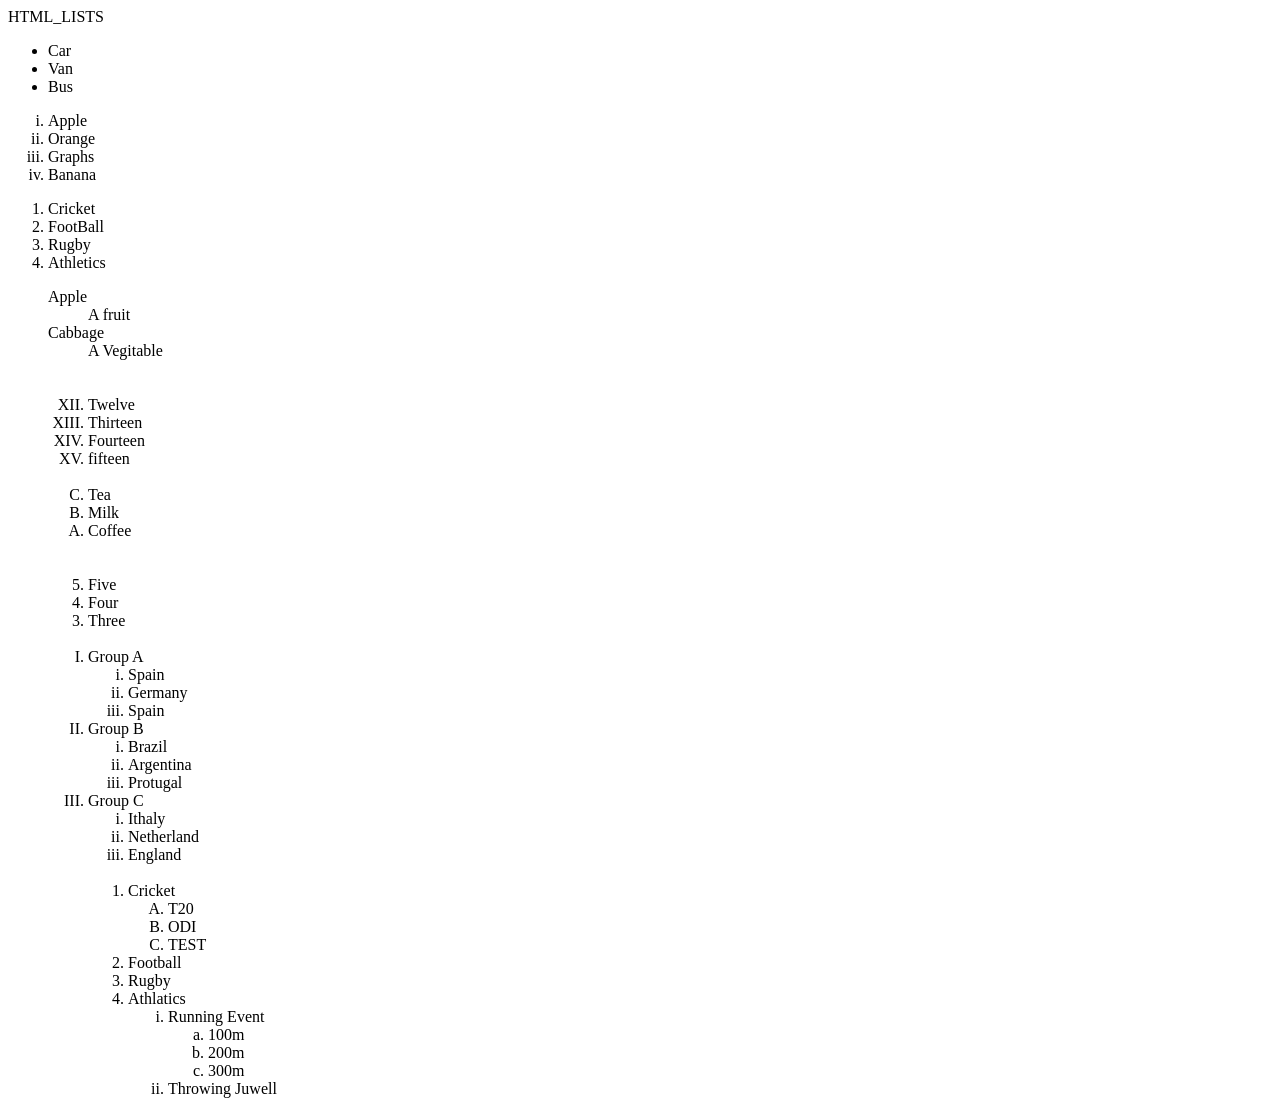
<file: web project/Lab2/index.html>
<html>
    <head>
        HTML_LISTS
    </head>

<ul>
  <li>Car</li>
  <li>Van</li>
  <li>Bus</li>
</ul>

<ol type="i">
  <li>Apple</li>
   <li>Orange</li>
  <li>Graphs</li>
  <li>Banana</li>
</ol>

<ol type="1">
   <li>Cricket</li>
   <li>FootBall</li>
   <li>Rugby</li>
  <li>Athletics</li>
</ol>

    <ul style="list-style-type: none;"> 
   <li>Apple</li>
   <ul>
   <li style="list-style-type: none;">A fruit</li>
   </ul>
   <li>Cabbage</li>
   <ul>
  <li style="list-style-type: none;">A Vegitable</li>
  </ul>
  <br>
  <br>
    
  <ol type="I" start="12">
   <li>Twelve</li>
   <li>Thirteen</li>
   <li>Fourteen</li>
  <li>fifteen </li>
</ol>
  <br>
  <ol type="A" Start="C" reversed>
  <li>Tea</li>
  <li>Milk</li>
  <li>Coffee</li>
</ol>
<br>
<br>
<ol type="1" Start="5" reversed>
  <li>Five</li>
  <li>Four</li>
  <li>Three</li>
</ol>
<br>

<ol type="I">
  <li>Group A</li>
  <ol type="i">
   <li>Spain</li> 
   <li>Germany</li>
    <li>Spain</li>
   
    </ol>
  <li>Group B</li>
   <ol type="i">
   <li>Brazil</li> 
   <li>Argentina</li>
    <li>Protugal</li>
    </ol>
  <li>Group C</li>
  <ol type="i">
   <li>Ithaly</li> 
   <li> Netherland</li>
    <li>England</li>

</ol>

<br>

<ol type="1">
    <li>Cricket</li>
    <ol type="A">
        <li>T20</li>
        <li>ODI</li>
        <li>TEST</li>
    </ol>
     <li>Football</li>
      <li>Rugby</li>
       <li>Athlatics</li>
       <ol type="i">
        <li>Running Event</li>
        <ol type="a">
            <li>100m</li>
            <li>200m</li>
            <li>300m</li>
        </ol>
        <li>Throwing Juwell</li>

       </ol>
</ol>
</html>
 
 </html>
</file>
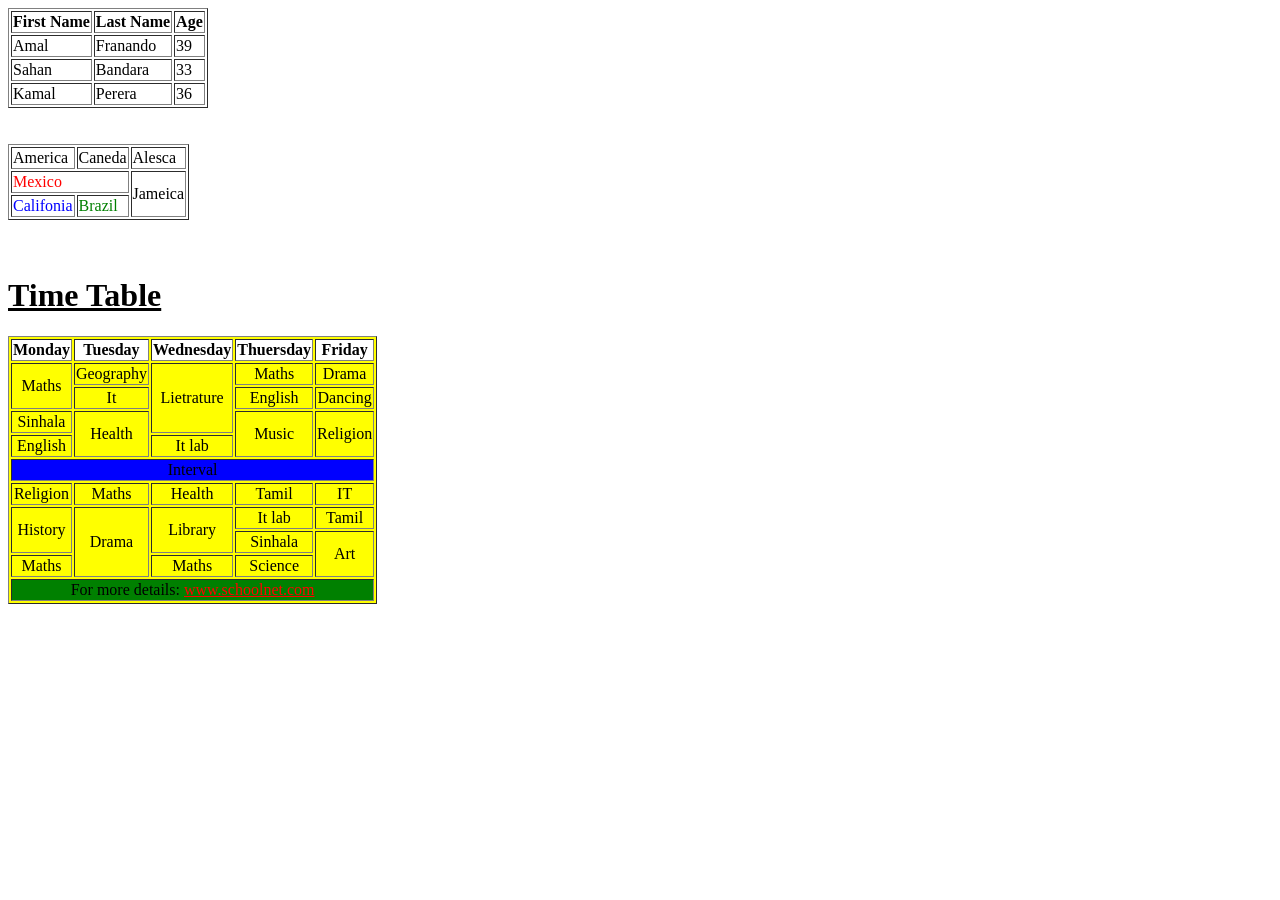
<file: web project/Lab3/index.html>
<html>
    <body>
        <table border="1">
             
              <tr>
                <th>First Name</th>
                <th> Last Name</th>
                <th> Age</th>
                 
              </tr>
             
             
              <tr>
                <td> Amal</td>
                <td>Franando</td>
                <td>39</td>
                 
              </tr>
              <tr>
                <td> Sahan</td>
                <td>Bandara</td>
                <td> 33</td>
                 
              </tr>
              <tr>
                <td> Kamal</td>
                <td> Perera</td>
                <td> 36</td>
                
              </tr>
             
          </table>
          <br>
          <br>
           
          <table border="1">
             
             
           
            <tr>
              <td>America</td>
              <td>Caneda </td>
              <td>Alesca</td>
               
            </tr>
            <tr>
              <td colspan="2" style="color: red;"> Mexico</td>
               
              <td rowspan="2"> Jameica</td>
               
            </tr>
            <tr>
              <td style="color: blue;"> Califonia</td>
              <td style="color: green;"> Brazil</td>
               
              
            </tr>
           
        </table>
        <br>
        <br>
         
        <h1 ><u>Time Table</u></h1>
         
        <table border="1" bgcolor="yellow">
          <tr bgcolor="white">
            <th>Monday</th>
            <th>Tuesday</th>
            <th>Wednesday</th>
            <th>Thuersday</th>
            <th>Friday</th>
             

          </tr>
          <tr align="center">
            <td rowspan="2">Maths</td>
            <td>Geography</td>
            <td rowspan="3">Lietrature</td>
            <td>Maths</td>
            <td>Drama</td>
          </tr>
          <tr align="center">
            <td>It</td>
            <td>English</td>
            <td>Dancing</td>
          </tr>
          <tr align="center">
            <td>Sinhala</td>
            <td rowspan="2">Health</td>
            <td rowspan="2">Music</td>
            <td rowspan="2">Religion</td>
             
            
          </tr>
          <tr align="center">
            <td>English</td>
            <td>It lab</td>
             
          </tr>
          <tr align="center" bgcolor="blue">
            <td colspan="5" >Interval</td>
          </tr>
          <tr align="center">
            <td>Religion</td>
            <td>Maths</td>
            <td>Health</td>
            <td>Tamil</td>
            <td>IT</td>
          </tr>
          <tr align="center">
            <td rowspan="2">History</td>
            <td rowspan="3">Drama</td>
            <td rowspan="2">Library</td>
            <td>It lab</td>
            <td>Tamil</td>
          </tr>
          <tr align="center">
            <td>Sinhala</td>
            <td rowspan="2">Art</td>
          </tr>
          <tr align="center">
            <td>Maths</td>
            <td>Maths</td>
            <td>Science</td>
          </tr>
          <tr align="center" bgcolor="green">
            <td  colspan="5">For more details: <a href="" style="color:red"> www.schoolnet.com</a></td>
          </tr>

        </table>
        </section>
    </body>
</html>
</file>
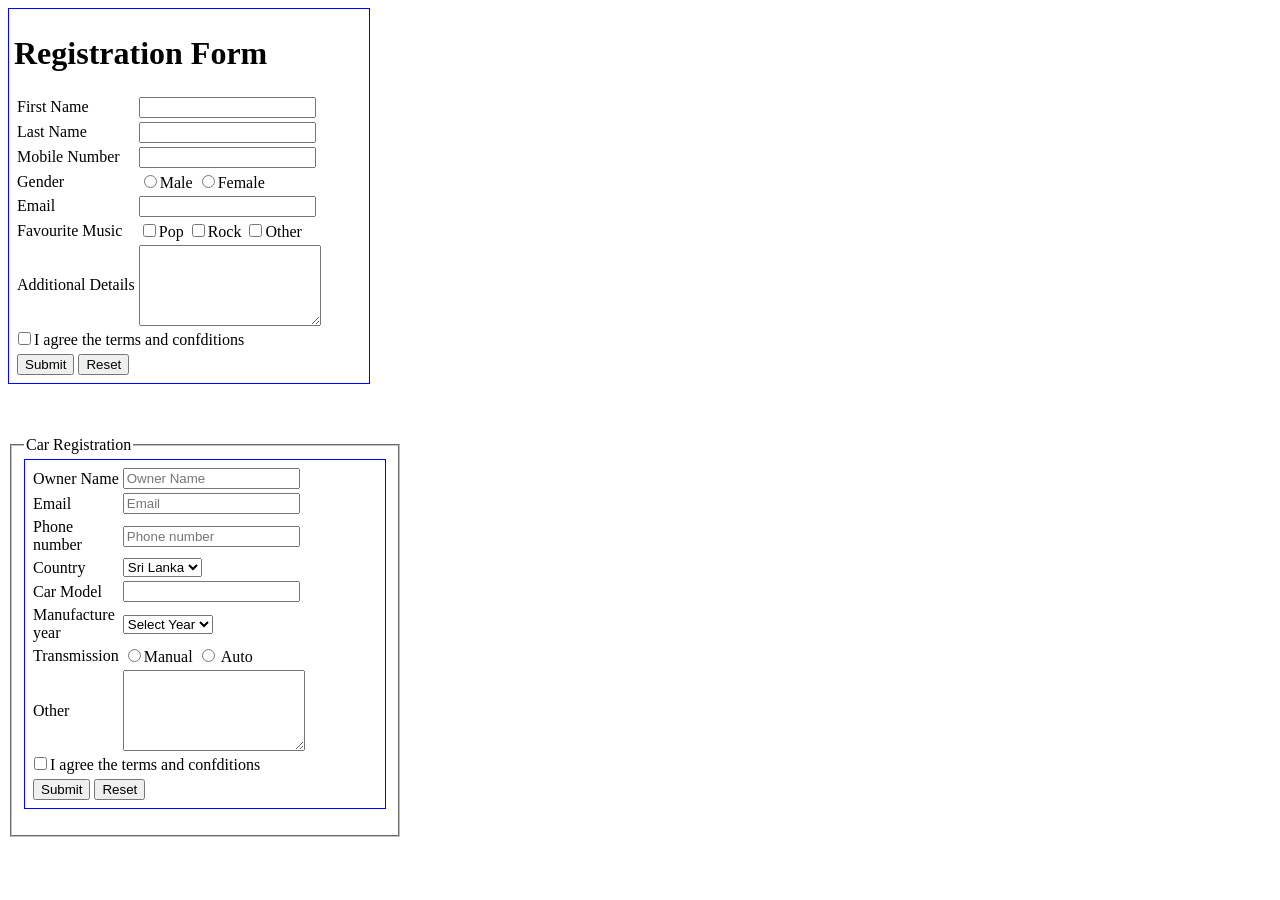
<file: web project/Lab4/index.html>
<html>
    <head>
        <title>Login forms</title>
    </head>
    <body>
        <form>
            <style>
                form {
                  border: 1px solid blue;
                  padding: 5px;
                  width: 350px;
                  
                }
              </style>
            <h1>Registration Form</h1> 
             <table>
                <tr>
                    <td>First Name </td>
                    <td><input type="text"></td>
                </tr>
                <tr>
                    <td>Last Name </td>
                    <td><input type="text"></td>
                </tr>
                <tr>
                    <td>Mobile Number </td>
                    <td><input type="text"></td>
                </tr>
                <tr>
                    <td> Gender </td>
                    <td><input type="radio" name="gen" value="male">Male 
                     <input type="radio" name="gen" value="fe-male">Female</td>
                </tr>
                <tr>
                    <td>Email</td>
                    <td><input type="email"></td>
                </tr>
                <tr>
                    <td>Favourite Music</td>
                    <td>
                        <input type="checkbox" name="check" value="pop">Pop
                        <input type="checkbox" name="check" value="rock">Rock
                        <input type="checkbox" name="check" value="other">Other
                    </td>
                </tr>
                <tr>
                    <td>Additional Details</td>
                    <td><textarea  name="additionaldetails" rows="5" cols="20"></textarea></td>
                </tr>
                
             </table>
             <table>
             <tr>
                    
                <input type="checkbox" value="check" name="check">I agree the terms and confditions  
           </tr>
          <tr>
           <td><button type="submit" value="submit">Submit</button>
           <button type="submit" value="reset">Reset</button>
        </td></tr>
    </table>
        </form>
        <br>
        <br>
        
    </body>
</html>


<!--2
-->
<html>
    <body>
        <fieldset style="width:300px;">
            <legend>
                Car Registration
            </legend>
        
        <form>
              
            <table  >
                 
                <tr>
                    <td>Owner Name </td>
                    <td><input type="text" placeholder="Owner Name"></td>
                </tr>
                <tr>
                    <td>Email </td>
                    <td><input type="email" placeholder="Email"></td>
                </tr>
                <tr>
                    <td >Phone<br> number </td>
                    <td><input type="text" placeholder="Phone number"></td>
                </tr>
                <tr>
                    <td>Country</td>
                    <td> 
                        <select>
                            <option value="1">Sri Lanka</option>
                            <option value="2">Australia</option>
                          </select>
                    </td>
                </tr>
                <tr>
                    <td> Car Model </td>
                    <td><input type="text" name="carname"></td>
                </tr>
                <tr>
                    <td>Manufacture<br>year</td>
                    <td> 
                        <select>
                            <option value="" selected>Select Year</option>
                            
                            <option value="select year">2001</option>
                          </select>
                    </td>
                </tr>
                <tr>
                    <td> Transmission </td>
                    <td><input type="radio" name="t">Manual
                        <input type="radio" name="t"> Auto
                         </td>
                </tr>
                <tr>
                    <td>Other</td>
                    <td><textarea  name="additionaldetails" rows="5" cols="20"></textarea></td>
                     
                </tr>
                <table>
                    <tr>
                           
                       <input type="checkbox" value="check" name="check">I agree the terms and confditions  
                  </tr>
                 <tr>
                  <td><button type="submit" value="submit">Submit</button>
                  <button type="submit" value="reset">Reset</button>
               </td></tr>
           </table>
        </form>
    </fieldset>
    </body>
</html>
</file>
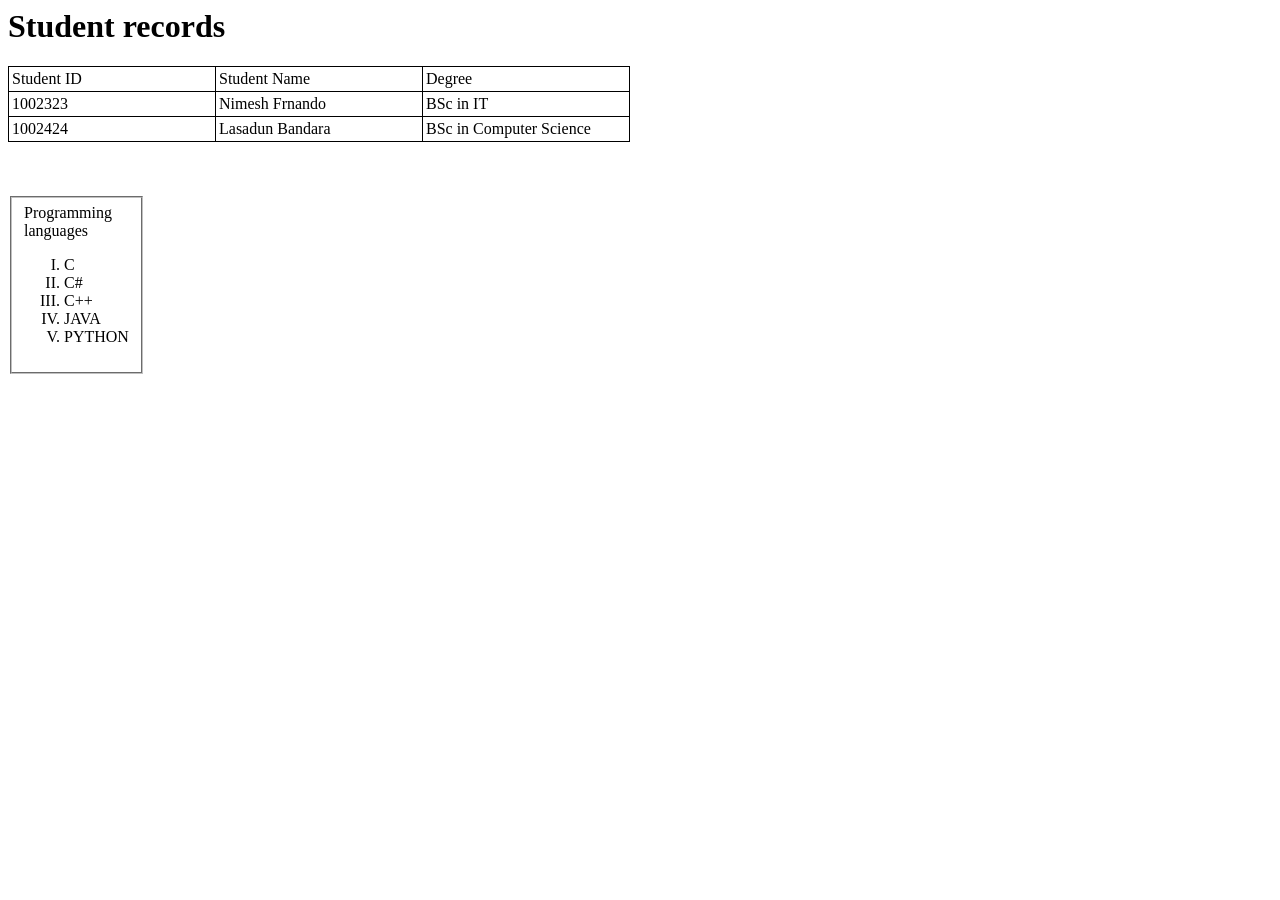
<file: web project/Lab1/Exercise1,2/index.html>
<html>
    <html>
<head>
<title>Table</title>
<style>
table {
  border-collapse: collapse;
  
   
}

th, td {
  border: 1px solid black;
  padding: 3px;
  width: 200px;
}
fieldset{
    width: 40px;
}
 
</style>
</head>
<body>
    <h1>Student records</h1>
<table>
  <tr>
    <td>Student ID</td>
                <td>Student Name</td>
                <td>Degree</td>
  </tr>
  <tr>
    <td>1002323</td>
                <td>Nimesh Frnando</td>
                <td>BSc in IT</td>
  </tr>
  <tr>
    <td>1002424</td>
                <td>Lasadun Bandara</td>
                <td>BSc in Computer Science</td>
  </tr>
   
</table>
<br>
<br>
<br>
    <fieldset >
    <h>Programming languages</h>
    <ol type="I">
        <li>C</li>
        <li>C#</li>
        <li>C++</li>
        <li>JAVA</li>
        <Li>PYTHON</Li>
    </ol>
</fieldset>
</div>
</body>
</html>
</file>
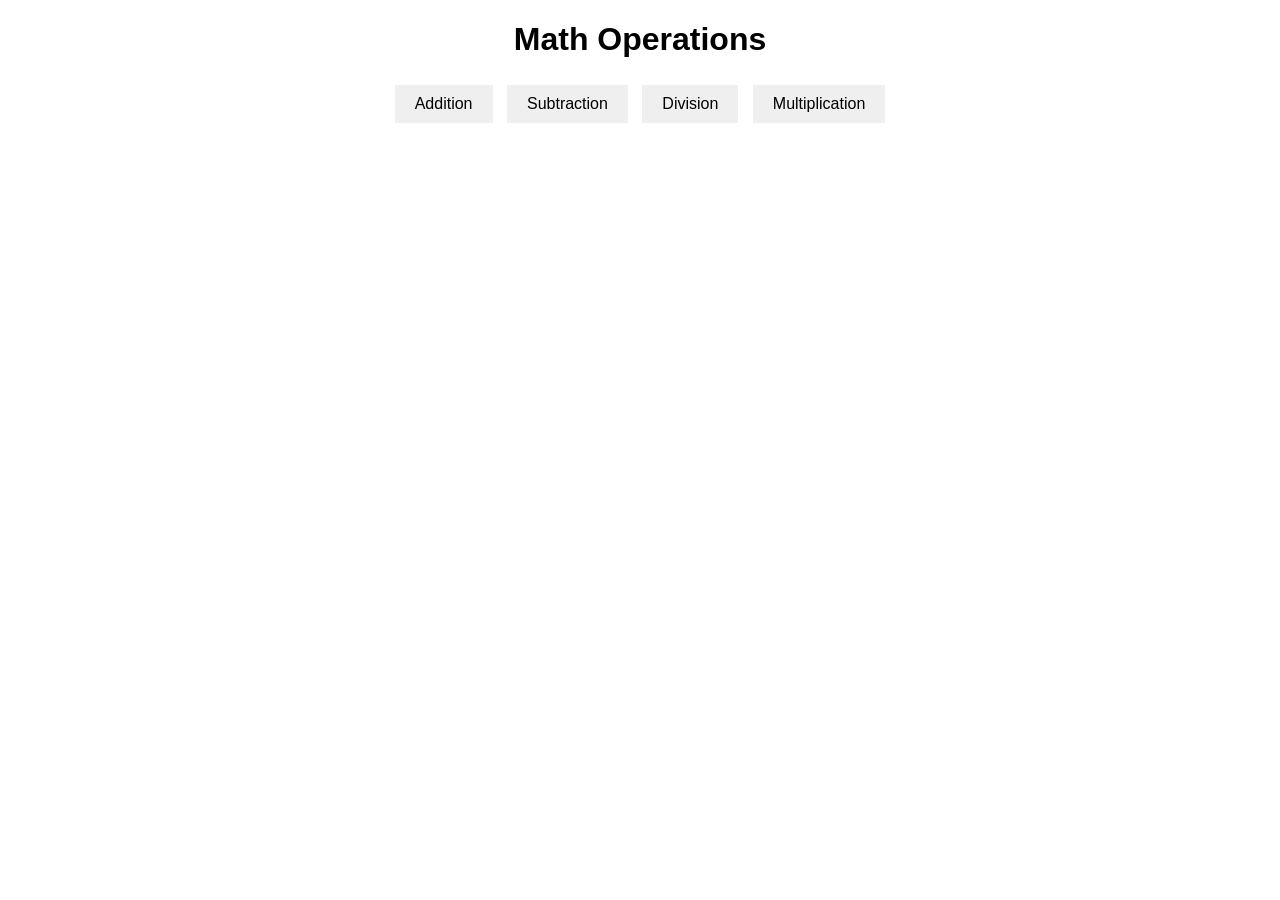
<file: web project/Lab10/q7/index.html>
<!DOCTYPE html>
<html>
<head>
  <title>Math Operations</title>
  <style>
    body {
      font-family: Arial, sans-serif;
      text-align: center;
      margin: 20px;
    }

    button {
      padding: 10px 20px;
      font-size: 16px;
      cursor: pointer;
      border: none;
      margin: 5px;
    }

    #output {
      margin-top: 20px;
    }
  </style>
</head>
<body>
  <h1>Math Operations</h1>
  <button onclick="performAddition()">Addition</button>
  <button onclick="performSubtraction()">Subtraction</button>
  <button onclick="performDivision()">Division</button>
  <button onclick="performMultiplication()">Multiplication</button>
  <div id="output"></div>

  <script>
    function performAddition() {
      const num1 = parseFloat(prompt("Enter the first number:"));
      const num2 = parseFloat(prompt("Enter the second number:"));

      if (isNaN(num1) || isNaN(num2)) {
        alert("Invalid input. Please enter valid numbers.");
        return;
      }

      const result = num1 + num2;
      displayResult(result);
    }

    function performSubtraction() {
      const num1 = parseFloat(prompt("Enter the first number:"));
      const num2 = parseFloat(prompt("Enter the second number:"));

      if (isNaN(num1) || isNaN(num2)) {
        alert("Invalid input. Please enter valid numbers.");
        return;
      }

      const result = num1 - num2;
      displayResult(result);
    }

    function performDivision() {
      const num1 = parseFloat(prompt("Enter the first number:"));
      const num2 = parseFloat(prompt("Enter the second number:"));

      if (isNaN(num1) || isNaN(num2)) {
        alert("Invalid input. Please enter valid numbers.");
        return;
      }

      if (num2 === 0) {
        alert("Division by zero is not allowed.");
        return;
      }

      const result = num1 / num2;
      displayResult(result);
    }

    function performMultiplication() {
      const num1 = parseFloat(prompt("Enter the first number:"));
      const num2 = parseFloat(prompt("Enter the second number:"));

      if (isNaN(num1) || isNaN(num2)) {
        alert("Invalid input. Please enter valid numbers.");
        return;
      }

      const result = num1 * num2;
      displayResult(result);
    }

    function displayResult(result) {
      const outputDiv = document.getElementById('output');
      outputDiv.innerHTML = `<p>Result: ${result}</p>`;
    }
  </script>
</body>
</html>
</file>
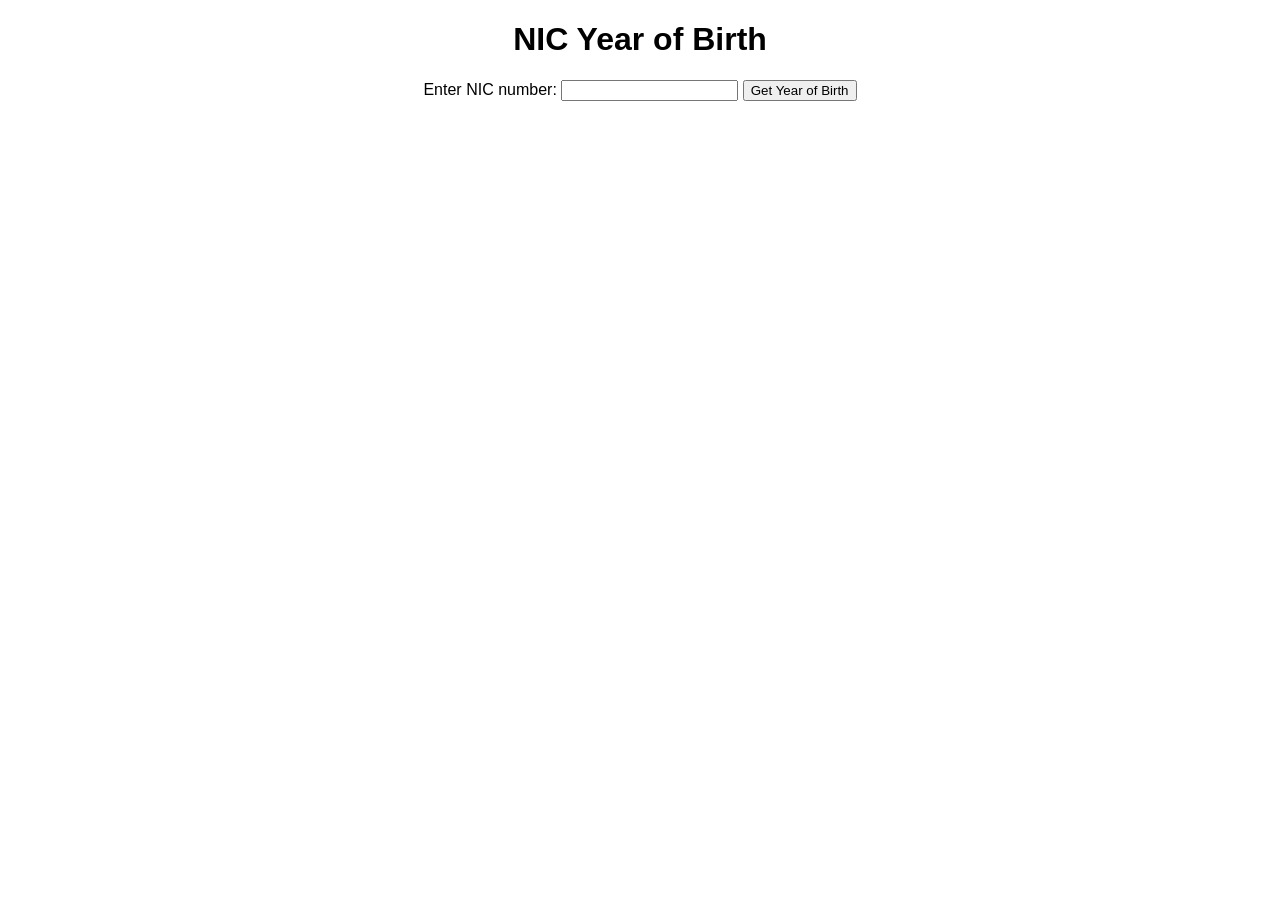
<file: web project/Lab10/q8/index.html>
<!DOCTYPE html>
<html>
<head>
  <title>NIC Year of Birth</title>
  <style>
    body {
      font-family: Arial, sans-serif;
      text-align: center;
      margin: 20px;
    }
  </style>
</head>
<body>
  <h1>NIC Year of Birth</h1>
  <label for="nic">Enter NIC number:</label>
  <input type="text" id="nic">
  <button onclick="getYearOfBirth()">Get Year of Birth</button>
  <div id="output"></div>

  <script>
    function getYearOfBirth() {
      const nic = document.getElementById('nic').value;
      if (nic.length == 10) {
        alert("Invalid NIC number. NIC number should be 10 characters long.");
        return;
      }

      // Assuming the first two digits of the sequential number represent the year of birth
      const sequentialNumber = nic.substr(2, 2); // Get the first two characters of the sequential number
      const yearOfBirth = "20" + sequentialNumber; // Assuming all NIC holders were born in the 20th century

      const outputDiv = document.getElementById('output');
      outputDiv.innerHTML = `<p>Year of Birth: ${yearOfBirth}</p>`;
    }
  </script>
</body>
</html>
</file>
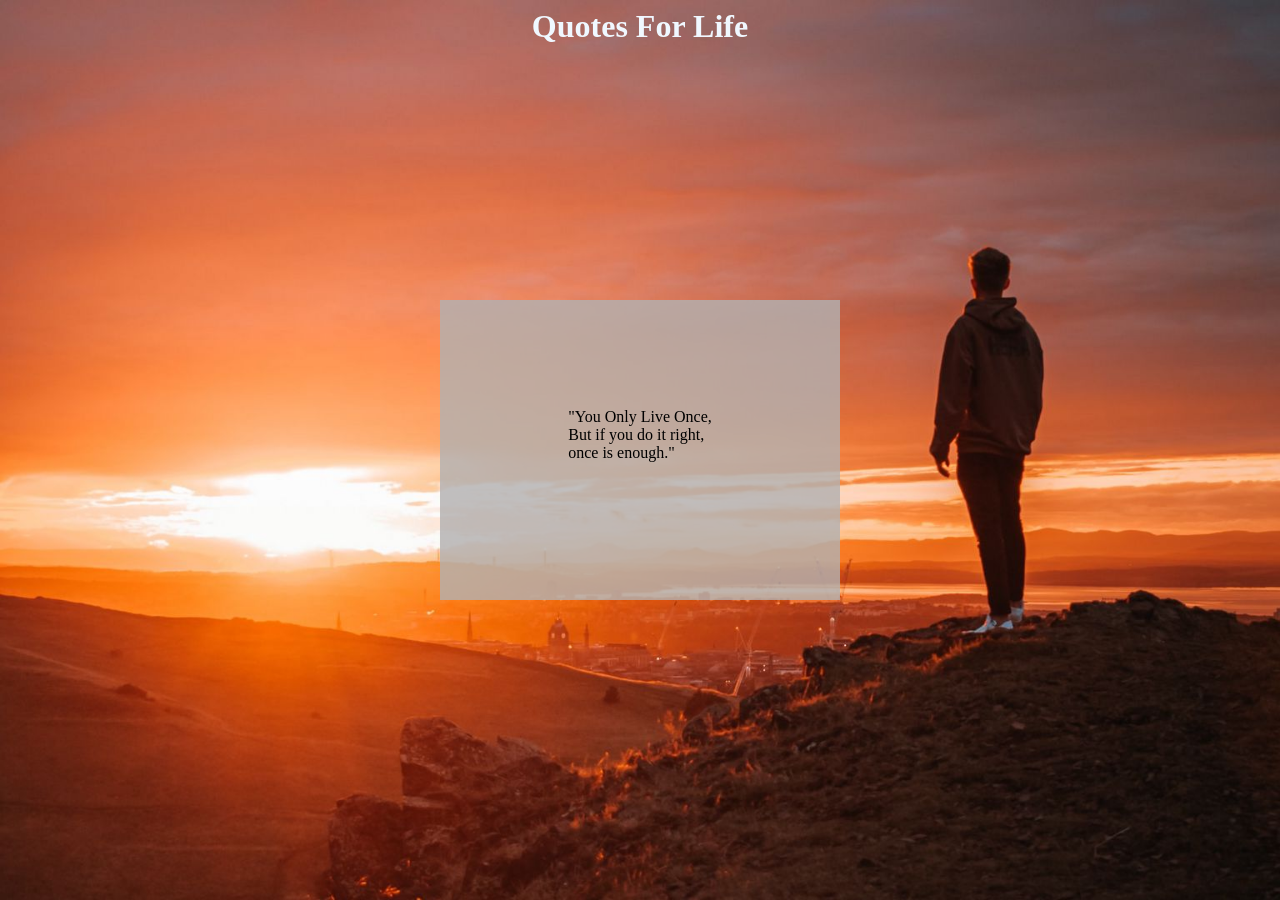
<file: web project/Lab5/Excercise1/index.html>
<html>
    <head><title>Css.1</title>
        <link rel="stylesheet" href="style.css">
    </head>
    <body>
        <h1  >Quotes For Life</h1>
        <div class="Card">
       
    
    <card>
        <br>
        <br>
        <br><br><br><br>
        "You Only Live Once,<br>But if you do it right,<br>
        once is enough."
    </card>
</div>
</body>
</html>
</file>
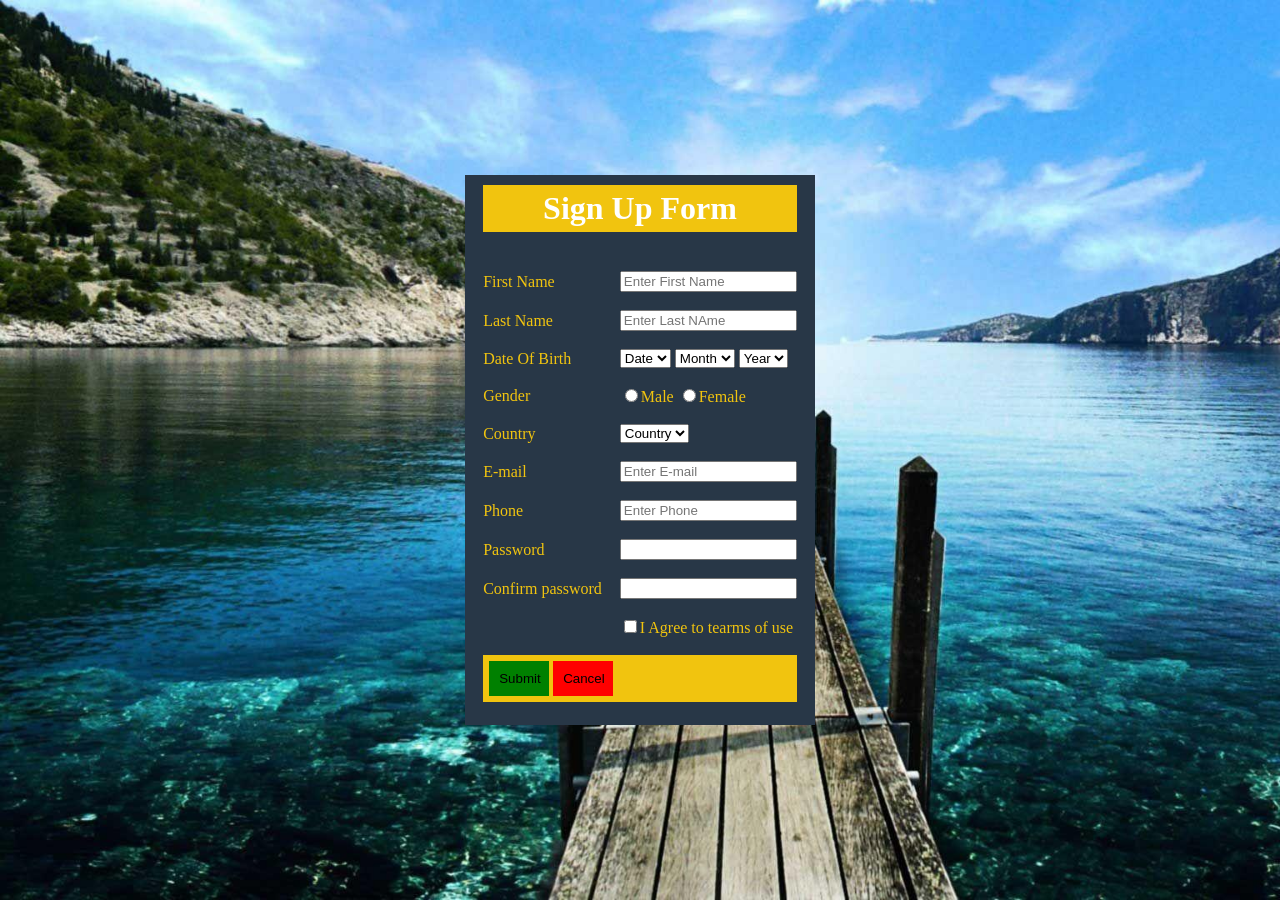
<file: web project/Lab5/Excercise2/index.html>
<html>
    <head> 
        <link rel="stylesheet" href="style1.css">
    </head>
    <body>
        <table>
            <tr> <td colspan="2"> <h1>Sign Up Form</h1></td></tr>
             
            <tr>
                <td>First Name </td>
                <td><input type="text" placeholder="Enter First Name"></td>
            </tr>
            <tr>
                <td>Last Name </td>
                <td><input type="text" placeholder="Enter Last NAme"></td>
            </tr>
            <tr>
                <td>Date Of Birth</td>
                <td>
                <select>
                    <option value="" selected>Date</option>
                  </select>
                  <select>
                    <option value="" selected>Month</option>
                  </select>
                  <select>
                    <option value="" selected>Year</option>
                  </select>
            </tr>
            <tr>
                <td> Gender </td>
                <td><input type="radio" name="gen" value="male">Male 
                 <input type="radio" name="gen" value="fe-male">Female</td>
            </tr>

             <tr>
                <td>Country</td>
                <td><select><option value="" selected>Country</option></select></td>
             </tr>
             <tr>
                <td>E-mail</td>
                <td><input type="email" placeholder="Enter E-mail"></td>
             </tr>
             <td>Phone</td>
             <td><input Type="text" placeholder="Enter Phone"></td>
             <tr>
                <td>Password</td>
                <td><input type="password"></td>
             </tr>
             <tr><td>
                Confirm password
             </td>
            <td>
                <input type="password">
            </td></tr>
            <tr> <td></td>
                <td><input  type="checkbox">I Agree to tearms of use</td>
            </tr>
            <tr> 
                <td colspan="2">
                    <div class="box">
                <button type="submit" class="bt">Submit</button>
                <button type="submit" class="bt2">Cancel</button></div>
            </card>
            </td>
            </tr>
            </table>
        </table>
    </body>
</html>
</file>
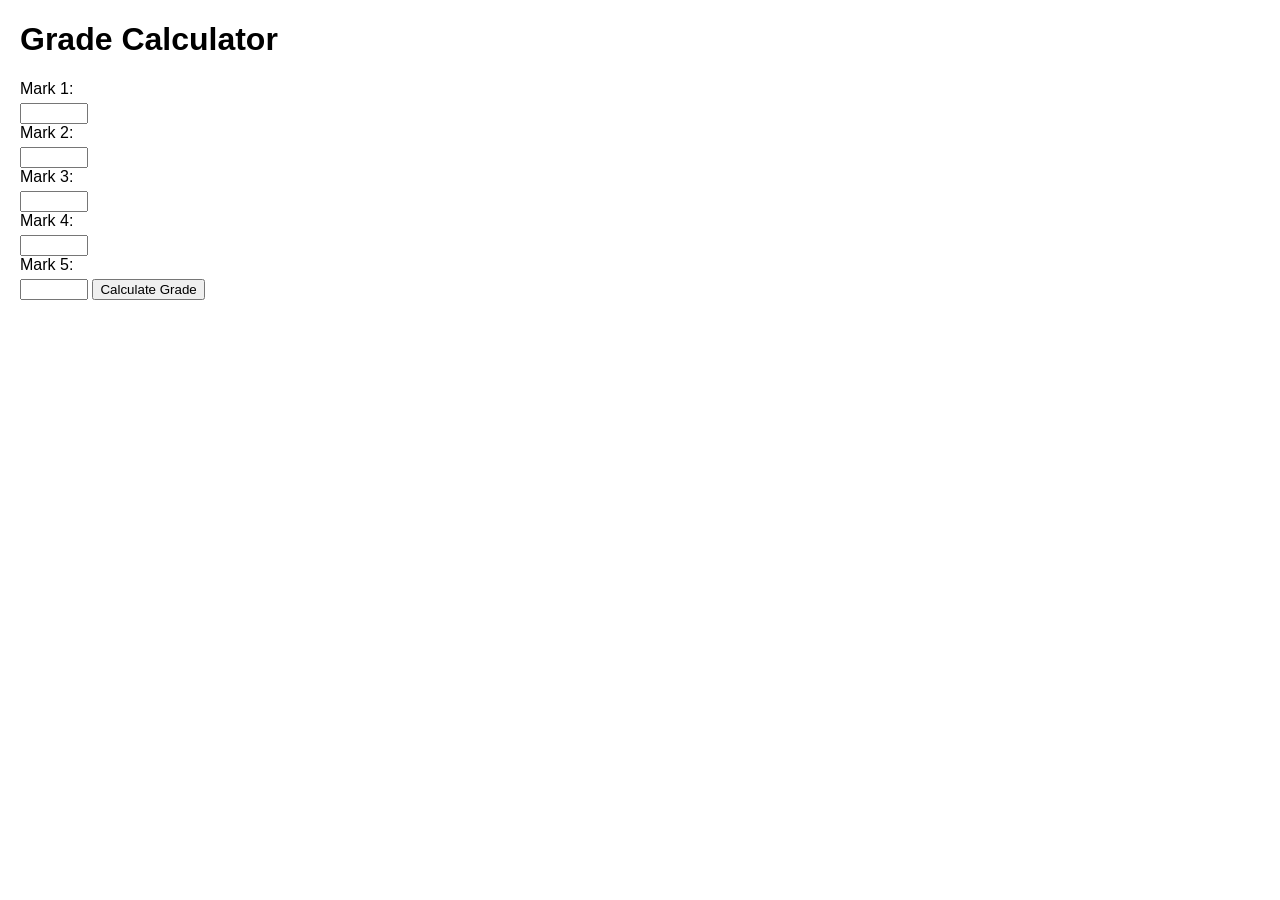
<file: web project/Lab7/question2/index.html>
<!DOCTYPE html>
<html>
<head>
  <title>Grade Calculator</title>
  <style>
    body {
      font-family: Arial, sans-serif;
      margin: 20px;
    }

    label {
      display: block;
      margin-bottom: 5px;
    }

    input[type="number"] {
      width: 60px;
    }

    #output {
      margin-top: 10px;
    }
  </style>
</head>
<body>
  <h1>Grade Calculator</h1>
  <label for="mark1">Mark 1:</label>
  <input type="number" id="mark1" required>
  <label for="mark2">Mark 2:</label>
  <input type="number" id="mark2" required>
  <label for="mark3">Mark 3:</label>
  <input type="number" id="mark3" required>
  <label for="mark4">Mark 4:</label>
  <input type="number" id="mark4" required>
  <label for="mark5">Mark 5:</label>
  <input type="number" id="mark5" required>
  <button onclick="calculateAverage()">Calculate Grade</button>
  <div id="output"></div>

  <script>
    function calculateAverage() {
      const mark1 = parseFloat(document.getElementById('mark1').value);
      const mark2 = parseFloat(document.getElementById('mark2').value);
      const mark3 = parseFloat(document.getElementById('mark3').value);
      const mark4 = parseFloat(document.getElementById('mark4').value);
      const mark5 = parseFloat(document.getElementById('mark5').value);

      // Calculate total and average
      const totalMarks = mark1 + mark2 + mark3 + mark4 + mark5;
      const average = totalMarks / 5;

      // Display the results
      const outputDiv = document.getElementById('output');
      outputDiv.innerHTML = `<p>Total Marks: ${totalMarks}</p><p>Average: ${average.toFixed(2)}</p>`;

      // Check for passing grade
      if (average > 30) {
        alert("Congrats! You passed");
      } else {
        alert("Better luck next time");
      }
    }
  </script>
</body>
</html>
</file>
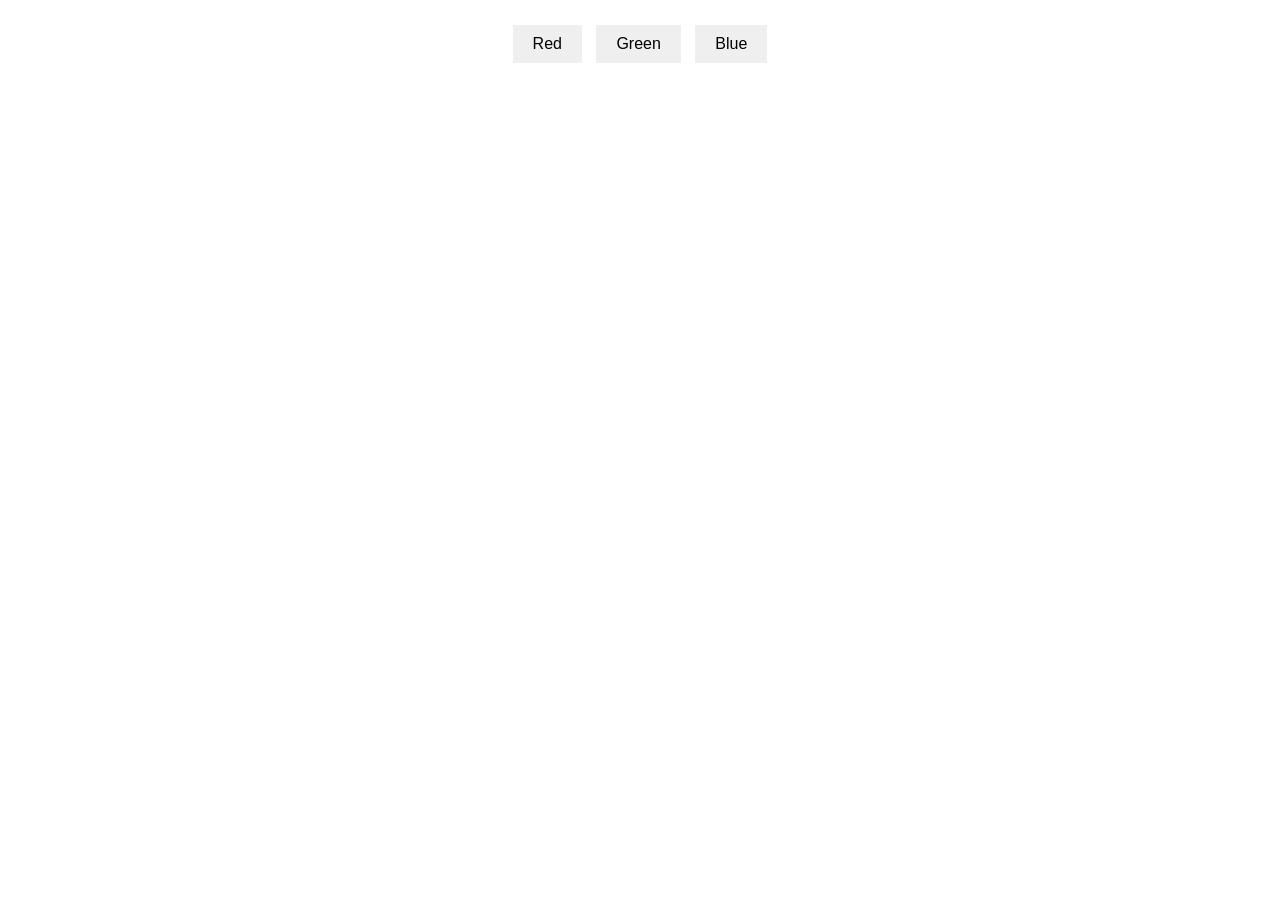
<file: web project/Lab8/q3/index.html>
<!DOCTYPE html>
<html>
<head>
  <title>Background Color Changer</title>
  <style>
    body {
      font-family: Arial, sans-serif;
      text-align: center;
      margin: 20px;
    }

    button {
      padding: 10px 20px;
      font-size: 16px;
      cursor: pointer;
      border: none;
      margin: 5px;
    }

    #output {
      margin-top: 20px;
    }
  </style>
</head>
<body>
   
  <button id="redBtn" onmouseover="changeBackgroundColor('red')" onmouseout="resetBackgroundColor()">Red</button>
  <button id="greenBtn" onmouseover="changeBackgroundColor('green')" onmouseout="resetBackgroundColor()">Green</button>
  <button id="blueBtn" onmouseover="changeBackgroundColor('blue')" onmouseout="resetBackgroundColor()">Blue</button>
  <div id="output"></div>

  <script>
    function changeBackgroundColor(color) {
      document.body.style.backgroundColor = color;
    }

    function resetBackgroundColor() {
      document.body.style.backgroundColor = "white";
    }
  </script>
</body>
</html>
</file>
<file: web project/Lab5/Excercise1/style.css>
body{
    background-image:url("n.jpg");
    background-size:cover;
    background-repeat: no-repeat;
}
.card {
    background-color:rgba(180, 177, 177, 0.815);
    
    height: 300px;
    width: 400px;
    display: flex;
    justify-content: center;
    position: absolute;
    top: 50%;
    left: 50%;
    transform: translate(-50%, -50%);
}
h1{
    text-align: center;
     color: aliceblue;
     
}
</file>
<file: web project/Lab5/Excercise2/style1.css>
body{
    background-image:url("nip.jpg");
    background-repeat: no-repeat;
    background-size: cover;
}
table{
    background-color:#283747;
    color: #F1C40F;
    height: 550px;
    width: 350px;
    display: flex;
    justify-content: center;
    position: absolute;
    top: 50%;
    left: 50%;
    transform: translate(-50%, -50%);
}
h1{
    
    padding: 5px;
    background-color: #F1C40F;
    color:white;
    text-align: center;
}
.bt
{
    background-color: green;
    height: 35px;
    width: 60px;
}
.bt2
{
    background-color:red;
    height: 35px;
    width: 60px;
}
th, td {
    border: 1px;
    padding: 8px;
}
button {
    border: 1px;
    padding: 10px;
    cursor: pointer;
    background-color: #F1C40F;
  }
.card{
    background-color: #F1C40F;
    padding: 5px;
    background-color: #ff0000;
    width: 300px;
    height: 200px;
  }
  .box {
     padding: 5px;
    background-color: #F1C40F;
    border: 1px solid ;
  }
</file>
